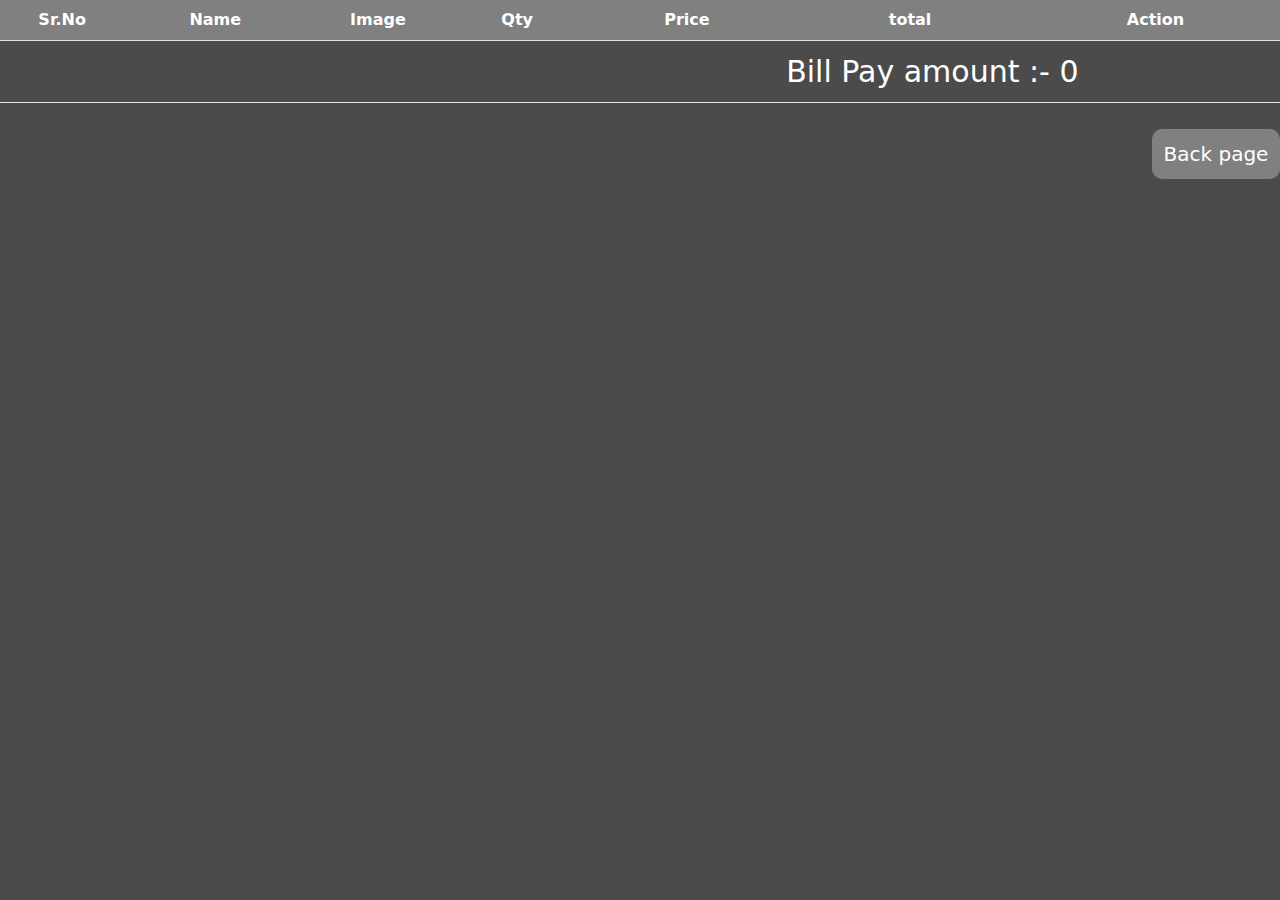
<file: add.html>
<!DOCTYPE html>
<html lang="en">
<head>
    <title>add cart</title>
    <link rel="stylesheet" href="./style.css">
    <link href="https://cdn.jsdelivr.net/npm/bootstrap@5.3.3/dist/css/bootstrap.min.css" rel="stylesheet">
    <link rel="stylesheet" href="https://cdnjs.cloudflare.com/ajax/libs/font-awesome/6.5.1/css/all.min.css">
</head>
<body style="background-color: #4b4b4b!important;">

    <section>
        <div class="">
            <div class="row">
                <table class="table">
                    <thead>
                        <tr align="center">
                            <th>Sr.No</th>
                            <th>Name</th>
                            <th>Image</th>
                            <th>Qty</th>
                            <th>Price</th>
                            <th>total</th>
                            <th>Action</th>
                        </tr>
                    </thead>
                    <tbody id="product" align="center" class="align-center"></tbody>
                  </table>
                    <div class="d-flex justify-content-end">
                      <a href="index.html" class="justify-content-end mb-5" style="text-decoration: none;color:white;font-size: 20px;background-color: gray;display:inline-block;width: 10%;border-radius: 10px;text-align: center;padding: 10px;margin-top: 10px;">Back page</a>
                    </div>
            </div>
        </div>
    </section>

</body>

<script type="text/javascript">
  const viewproduct = () =>{
    let allcart=JSON.parse(localStorage.getItem('cart')) ? JSON.parse(localStorage.getItem('cart'))  : []
    let tbl="";
    let sum=0;
    allcart.map((val)=>{
        sum=sum+val.price*val.qty;
        return (
            tbl += `
                <tr>
                        <td style="width:15%">${val.id}</td>
                        <td style="width:15%">${val.name}</td>
                        <td style="width:15%"><img src="${val.image}" class="w-50"/></td>
                        <td style="width:15%">
                            <input  style="width:90px;text-align:center;font-size:25px;" id="qty_${val.id}" onchange="editcart(${val.id})" type="number" ${val.qty} class="form-control" value="${val.qty}">
                            </td>
                            <td style="width:15%">${val.price}</td>
                            <td>${val.price * val.qty}</td>
                            <td width="15%">
                               <button onclick="deleteuser(${val.id})" style="border:none;background:transparent;color:white;"><i class="fa-solid fa-trash"></i></button>
                                </td>
                    </tr>
            `
        )
      
    })

    tbl += `
        <tr>
            <td colspan="4"></td>
            <td  colspan="8" id="finaltotal" style="font-size:30px;color:black;"></td>
            </tr>
    `
    document.getElementById('product').innerHTML=tbl;
    document.getElementById('finaltotal').innerHTML=`Bill Pay amount :- ${sum}`;
  }
  viewproduct();

  const deleteuser =(id) =>{
    let allcart=JSON.parse(localStorage.getItem('cart'));
    let deleterecord=allcart.filter((val)=> val.id != id);
    localStorage.setItem('cart',JSON.stringify(deleterecord));
    alert('delete sucessfully...');
    viewproduct();
  }

  const editcart = id => {
  let editid = document.getElementById(`qty_${id}`).value;
  let cartdata = JSON.parse(localStorage.getItem("cart"));


if(editid > 0){
  cartdata.map(item => {
    if (item.id == id) {
      item.qty = editid;
    }
  });
  localStorage.setItem("cart", JSON.stringify(cartdata));
  console.log(cartdata);
}else{
  alert("Minimum 1 order require...");
  document.getElementById(`qty_${id}`).value = 1;
  return false;
}
  viewproduct();
};
viewproduct();
</script>
</html>
</file>
<file: style.css>
*{
    margin: 0;
    padding: 0;
    box-sizing: border-box;
}
header{
    background-color: gray;
    width: 100%;
}
.nav{
    width: 100%;
    padding: 0 80px;
    justify-content: space-between;
    height: 50px;
    align-items: center;
    display: flex;
    margin: 0 20px;
    
    align-items: center;
}
.nav a{
    color:white;
    text-decoration: none;
    font-size: 25px;
}
body{
    background-color: #4b4b4b!important;
    overflow-x: hidden!important;

}

.food h2{
    color: white;
    margin-top: 15px;
    margin-bottom: 15px;

}
.card {
    overflow: hidden;
    transition: all 0.5s;
}
.card:hover{
    transform: scale(1.1);
}
.card img{
    transition: all 0.5s!important;

}


.card img:hover{
    transform: scale(1.1);
    transition: all 0.5s;
    overflow: hidden;
}
.card .card-body{
    overflow: hidden;
}
table tr td{
    font-size: 25px;
    background-color: transparent!important;
    color: white!important;
}

table tr td{
    font-size: 25px;
}


table thead tr th{
    background-color:gray!important;
    color: white!important;
}
</file>
